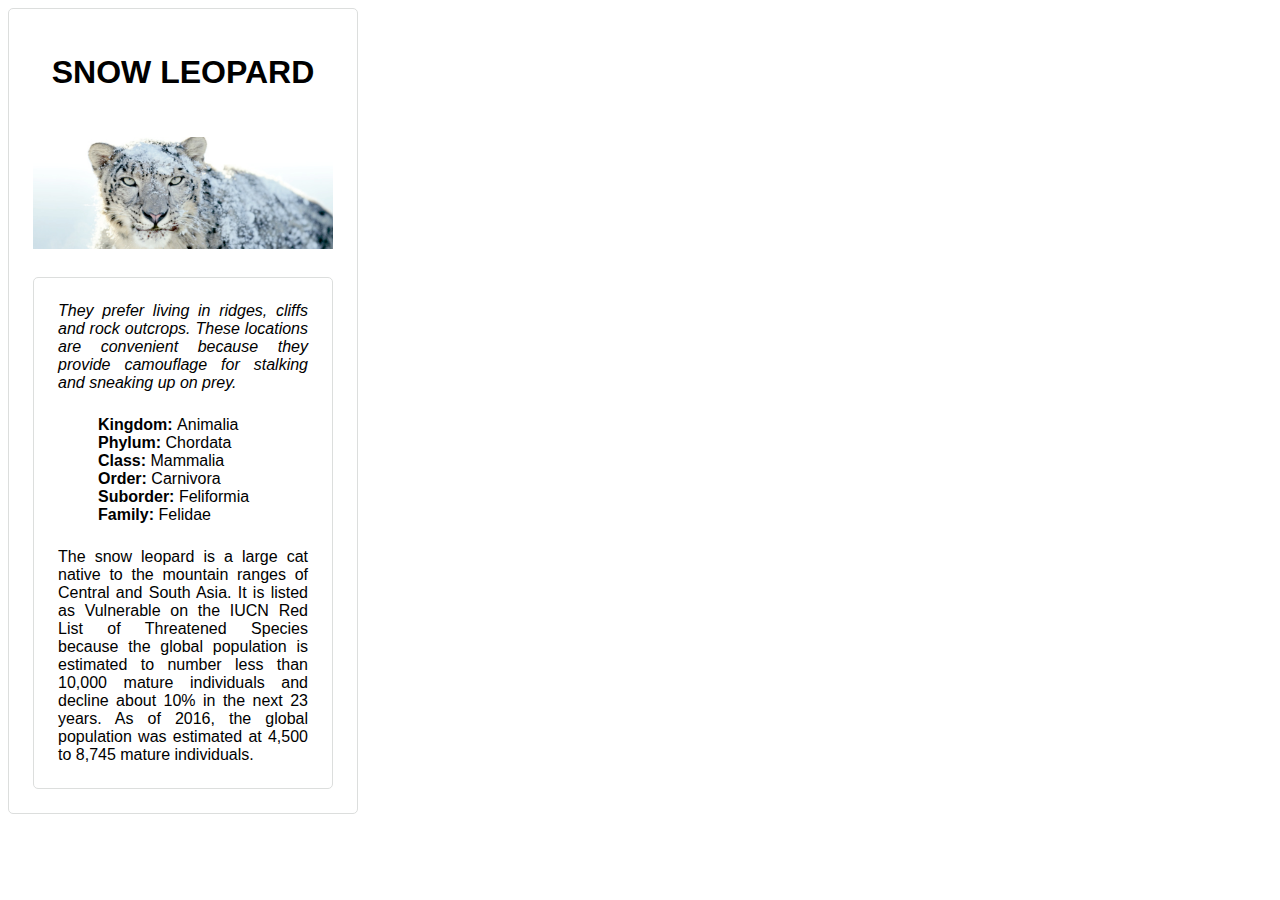
<file: index.html>
<!DOCTYPE html>
<html>
<head>
	<title>Snow leopard - Animal Trading Cards - Joel Cantero</title>
	<link rel="stylesheet" href="styles.css">
</head>
<body>
	<div class="animal-container border">
		<h1 class="animal-name">Snow leopard</h1>
		<img class="animal-image" src="snow-leopard.jpg" href="Snow leopard">
		<div class="animal-information border"> 
			<p class="interesting-fact">
				They prefer living in ridges, cliffs and rock outcrops. These locations are convenient because they provide camouflage for stalking and sneaking up on prey.
			</p>
			<ul class="animal-list-items">
				<li><strong>Kingdom: </strong>Animalia</li>
				<li><strong>Phylum:	</strong>Chordata</li>
				<li><strong>Class: </strong>Mammalia</li>
				<li><strong>Order: </strong>Carnivora</li>
				<li><strong>Suborder: </strong>Feliformia</li>
				<li><strong>Family: </strong>Felidae</li>
			</ul>
			<p class="animal-description">
				The snow leopard is a large cat native to the mountain ranges of Central and South Asia. It is listed as Vulnerable on the IUCN Red List of Threatened Species because the global population is estimated to number less than 10,000 mature individuals and decline about 10% in the next 23 years. As of 2016, the global population was estimated at 4,500 to 8,745 mature individuals.	
			</p>
		</div>		
	</div>
</body>
</html>
</file>
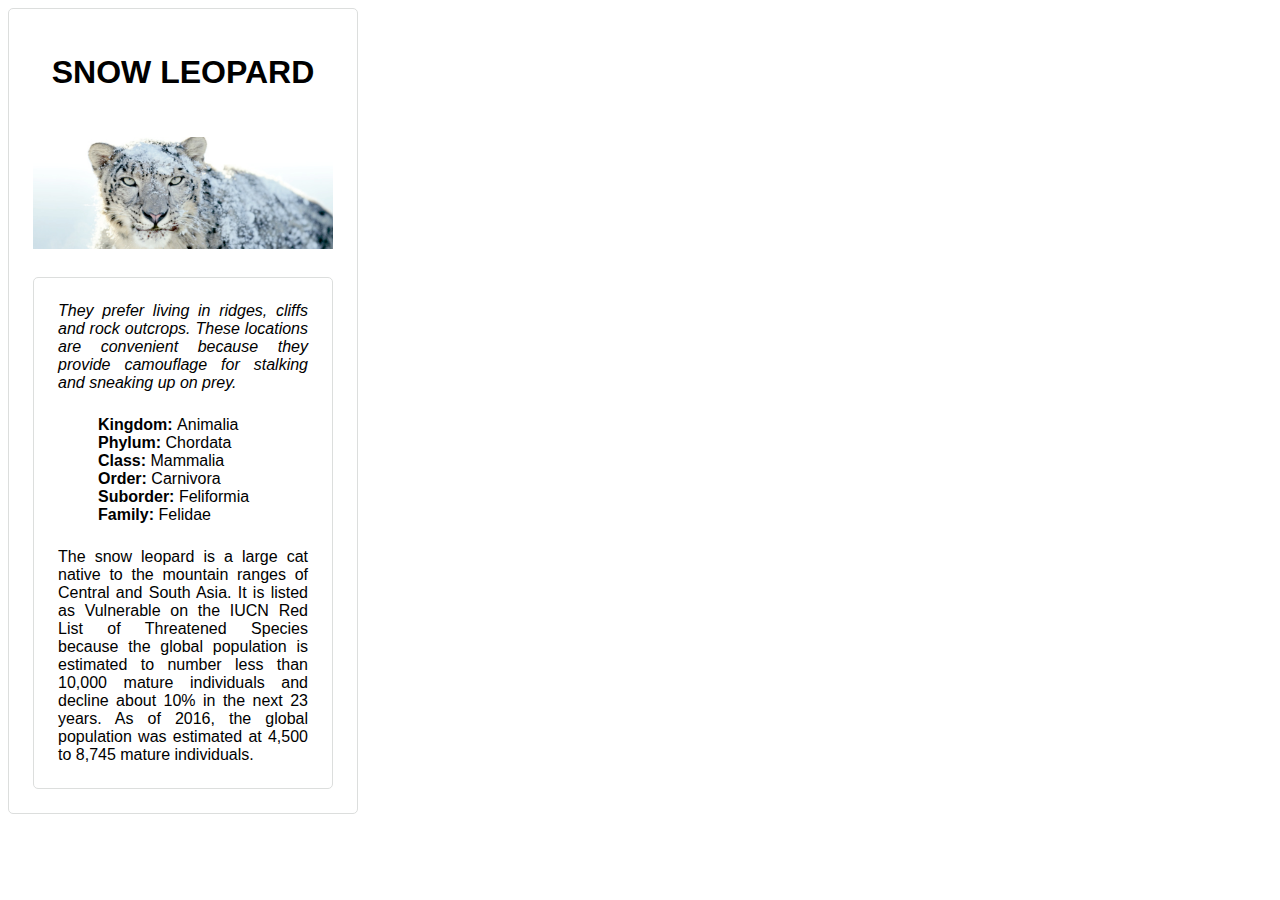
<file: card.html>
<!DOCTYPE html>
<html>
<head>
	<title>Snow leopard - Animal Trading Cards</title>
	<link rel="stylesheet" href="styles.css">
</head>
<body>
	<div class="animal-container border">
		<h1 class="animal-name">Snow leopard</h1>
		<img class="animal-image" src="snow-leopard.jpg" href="Snow leopard">
		<div class="animal-information border"> 
			<p class="interesting-fact">
				They prefer living in ridges, cliffs and rock outcrops. These locations are convenient because they provide camouflage for stalking and sneaking up on prey.
			</p>
			<ul class="animal-list-items">
				<li><strong>Kingdom: </strong>Animalia</li>
				<li><strong>Phylum:	</strong>Chordata</li>
				<li><strong>Class: </strong>Mammalia</li>
				<li><strong>Order: </strong>Carnivora</li>
				<li><strong>Suborder: </strong>Feliformia</li>
				<li><strong>Family: </strong>Felidae</li>
			</ul>
			<p class="animal-description">
				The snow leopard is a large cat native to the mountain ranges of Central and South Asia. It is listed as Vulnerable on the IUCN Red List of Threatened Species because the global population is estimated to number less than 10,000 mature individuals and decline about 10% in the next 23 years. As of 2016, the global population was estimated at 4,500 to 8,745 mature individuals.	
			</p>
		</div>		
	</div>
</body>
</html>
</file>
<file: styles.css>
html {
	font-family: Helvetica;
	text-align: justify;
}

.animal-container {
	width: 300px;
	padding: 1.5em;
}

.animal-information {
	padding: 1.5em;
}

.border {
	border: 1px solid #dcdedd;
	border-radius: 5px;
}

.animal-name {
	text-align: center;
	text-transform: uppercase;
}

.animal-image {
	width:100%;
	margin-top: 1.5em;
	margin-bottom: 1.5em;
}

.interesting-fact {
	margin-top: 0;
	font-style: italic;
}

.animal-list-items {
	margin-top: 1.5em;
	margin-bottom: 1.5em;
	list-style-type: none;
}

.animal-description {
	margin-bottom: 0;
}
</file>
